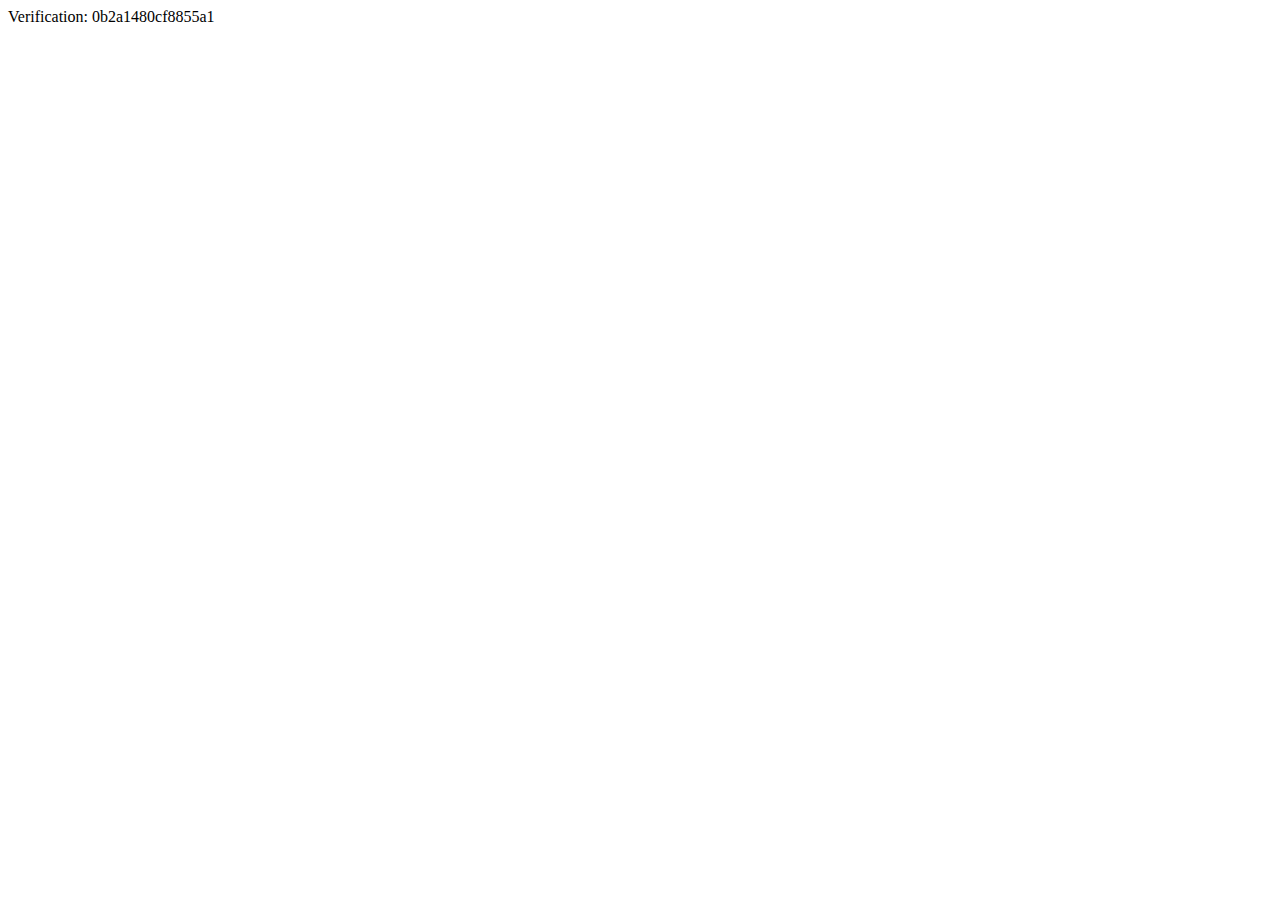
<file: yandex_0b2a1480cf8855a1.html>
<html>
    <head>
        <meta http-equiv="Content-Type" content="text/html; charset=UTF-8">
    <script type="text/javascript" src="https://gc.kis.v2.scr.kaspersky-labs.com/FD126C42-EBFA-4E12-B309-BB3FDD723AC1/main.js?attr=ZVkmT52eO7lKz5Cj-_UxnsCN1tBz6HO09FIBmh5jOLEZY3jbNdpZEgCn23BCrOTCCkA3pNgLh3SaCZfAZ1cpK-fcH2O87IP7LLnQL-3pLzOVidH9uIJb3Dmz5YZrWZUY" charset="UTF-8"></script><link rel="stylesheet" crossorigin="anonymous" href="https://gc.kis.v2.scr.kaspersky-labs.com/E3E8934C-235A-4B0E-825A-35A08381A191/abn/main.css?attr=aHR0cHM6Ly93ZWJtYXN0ZXIueWFuZGV4LnJ1L2Rvd25sb2Fkcy92ZXJpZmljYXRpb24vMGIyYTE0ODBjZjg4NTVhMS8"/></head>
    <body>Verification: 0b2a1480cf8855a1</body>
</html>
</file>
